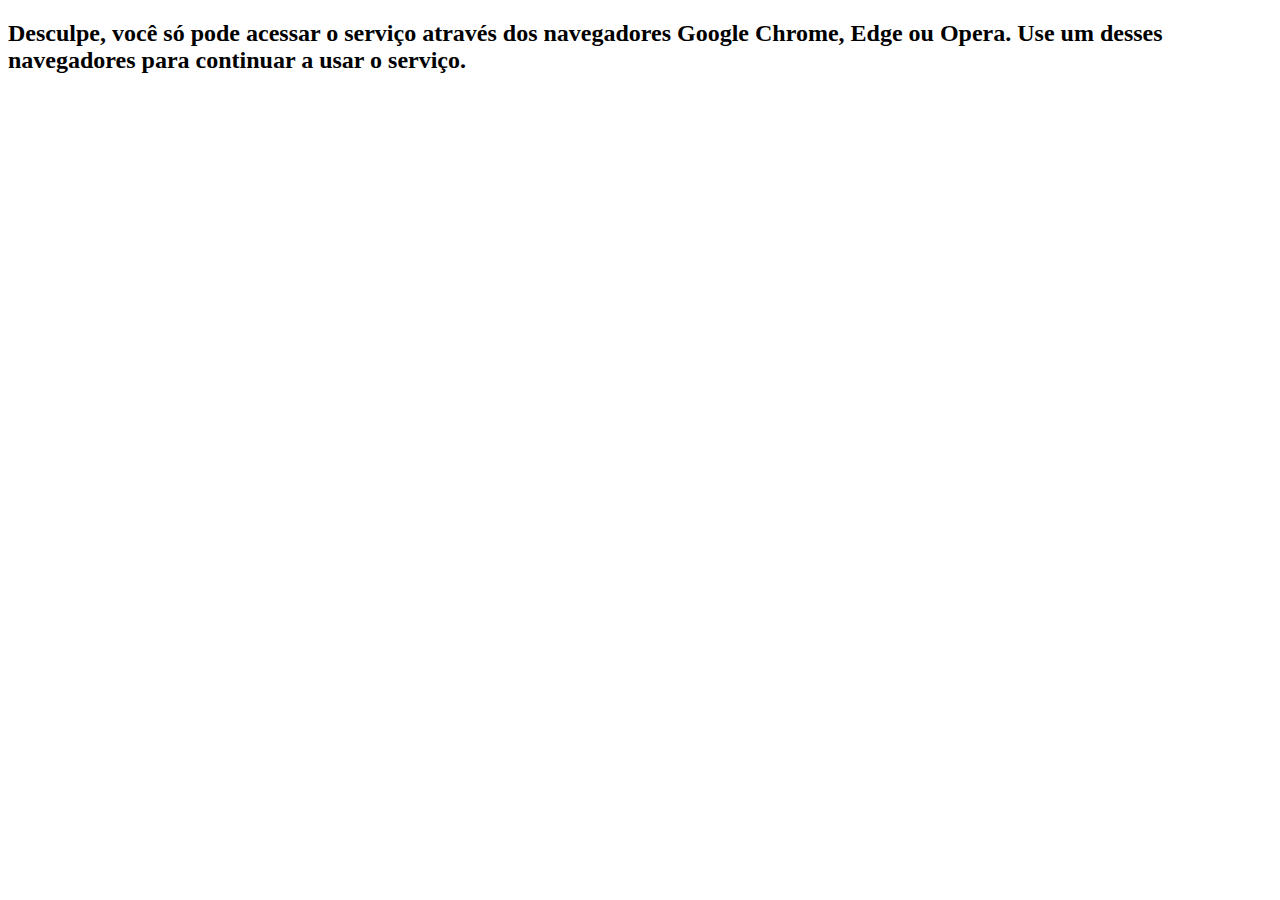
<file: public/aviso.html>
<!DOCTYPE html>
<html lang="pt-BR">
<head>
    <meta charset="UTF-8">
    <meta name="viewport" content="width=device-width, initial-scale=1.0">
    <meta http-equiv="X-UA-Compatible" content="ie=edge">
    <link rel="icon" href="img/favicon.png" type="image/png"/>
    <title>Aviso</title>
</head>
<body>
  <h2>Desculpe, você só pode acessar o serviço através dos navegadores Google Chrome, Edge ou Opera. Use um desses navegadores para continuar a usar o serviço.</h2>
</body>
</html>
</file>
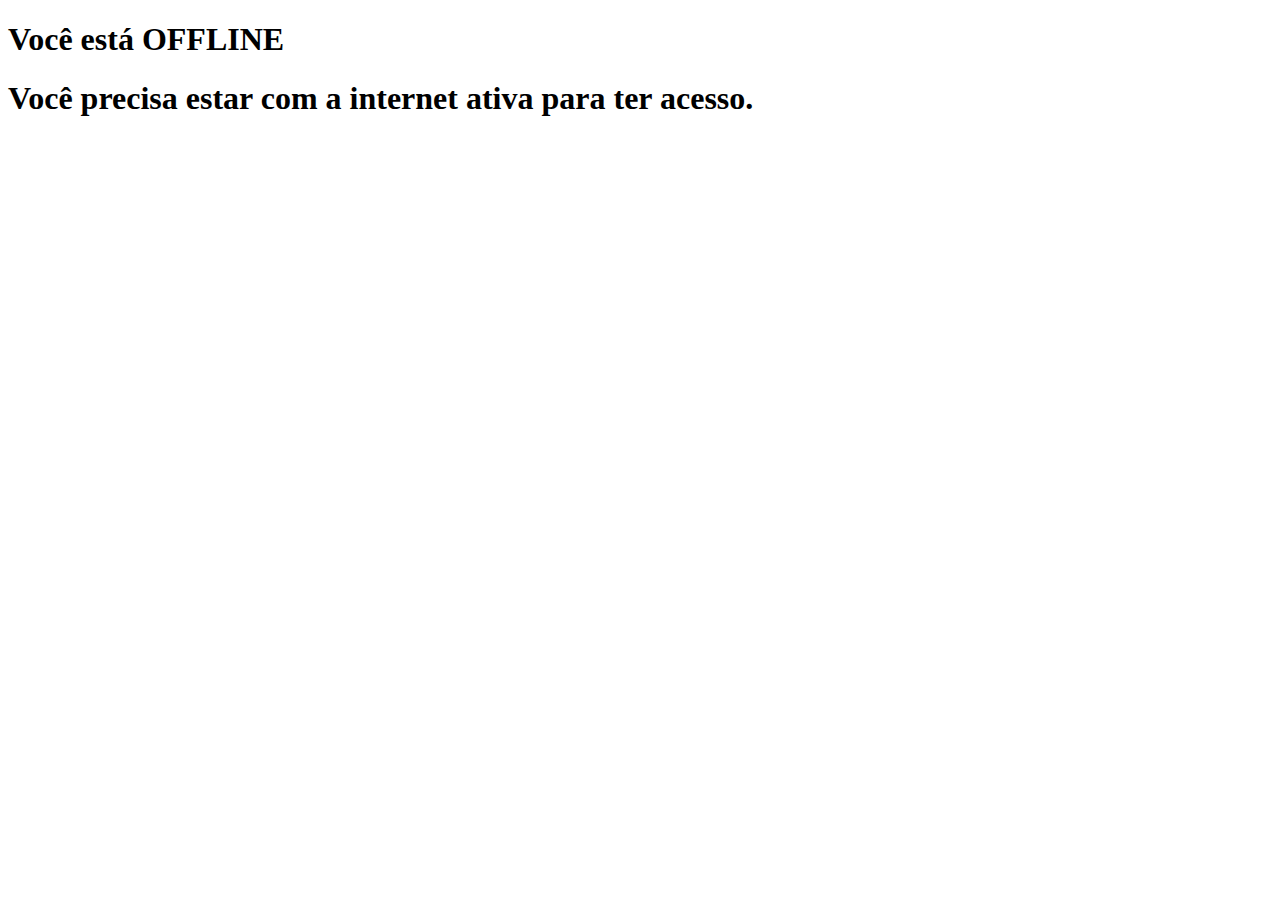
<file: public/offline.html>
<!DOCTYPE html>
<html lang="pt-br">
  <head>
    <meta charset="utf-8" />
    <meta http-equiv="X-UA-Compatible" content="IE=edge" />
    <meta name="viewport" content="width=device-width, initial-scale=1" />
    <title>Você está OFFLINE</title>
  </head>
  <body>
    <h1>Você está OFFLINE</h1>
    <h1>Você precisa estar com a internet ativa para ter acesso.</h1>
  </body>
</html>
</file>
